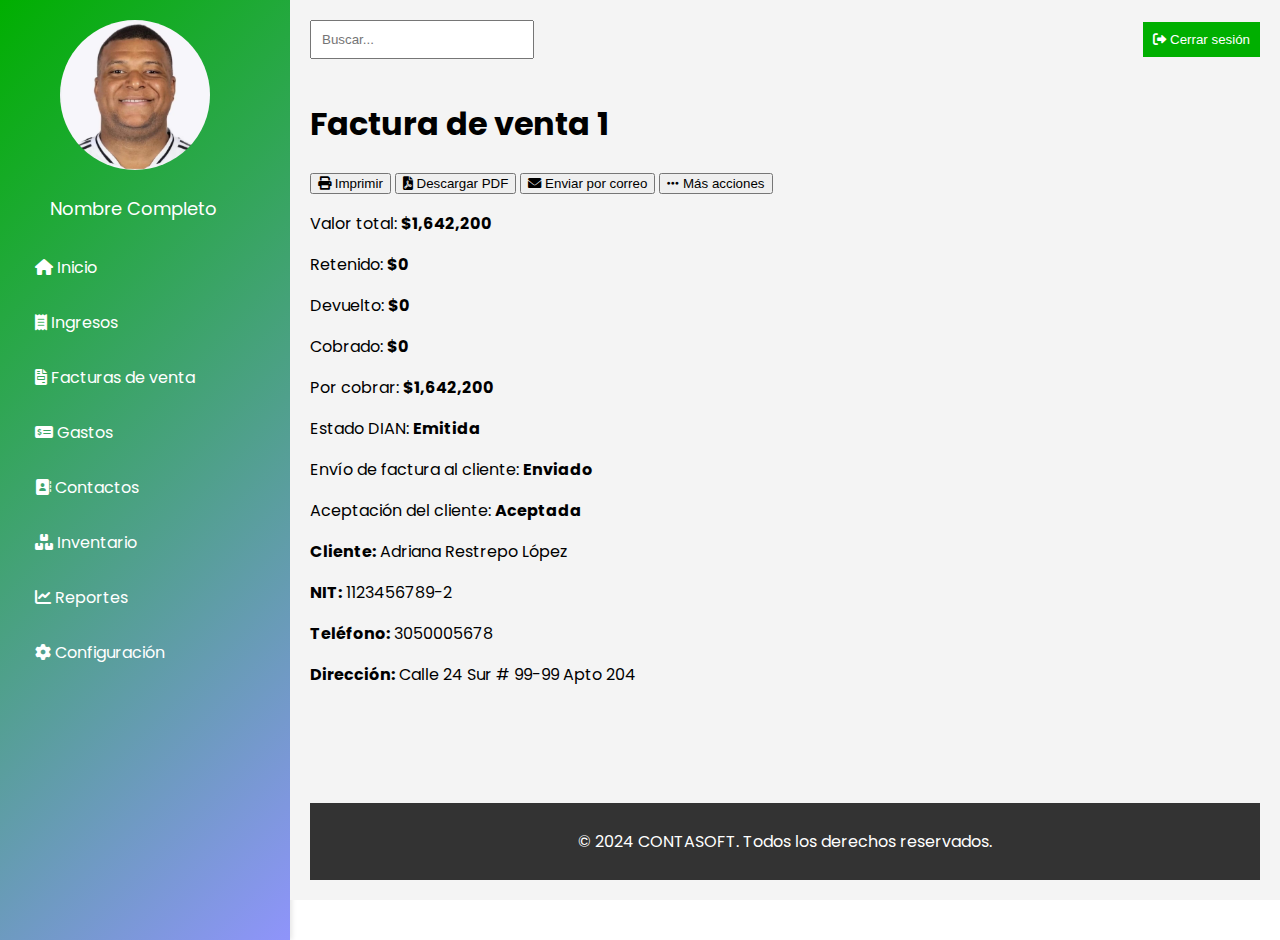
<file: panel.html>
<!DOCTYPE html>
<html lang="es">
<head>
    <meta charset="UTF-8">
    <meta name="viewport" content="width=device-width, initial-scale=1.0">
    <title>Panel</title>
    <link href="https://fonts.googleapis.com/css2?family=Poppins:wght@300;400;600&display=swap" rel="stylesheet">
    <link href="https://cdnjs.cloudflare.com/ajax/libs/font-awesome/6.0.0-beta3/css/all.min.css" rel="stylesheet">
    <link rel="stylesheet" href="css/panel.css">
</head>
<body>
    <div class="container">
        <div class="sidebar">
            <div class="profile">
                <img src="img/perfil.jpg" alt="Perfil" class="profile-image">
                <p class="username" id="username-display">Nombre Completo</p>
            </div>
            <ul>
                <li><i class="fas fa-home"></i> <span id="inicio-btn">Inicio</span></li>
                <li><i class="fas fa-receipt"></i> <span id="ingresos-btn">Ingresos</span></li>
                <li><i class="fas fa-file-invoice"></i> <span id="facturas-btn">Facturas de venta</span></li>
                <li><i class="fas fa-money-check-alt"></i> <span id="gastos-btn">Gastos</span></li>
                <li><i class="fas fa-address-book"></i> <span id="contactos-btn">Contactos</span></li>
                <li><i class="fas fa-boxes"></i> <span id="inventario-btn">Inventario</span></li>
                <li><i class="fas fa-chart-line"></i> <span id="reportes-btn">Reportes</span></li>
                <li id="configuracion-btn"><i class="fas fa-cog"></i> Configuración</li>
            </ul>
        </div>

        <div class="main-content" id="main-content">
            <div class="top-bar">
                <input type="text" placeholder="Buscar...">
                <div class="top-menu">
                    <button id="logout-btn" class="logout-button"><i class="fas fa-sign-out-alt"></i> Cerrar sesión</button>
                </div>
            </div>

            <div class="content" id="contenido-inicio">
                <h1>Factura de venta 1</h1>
                <div class="action-buttons">
                    <button><i class="fas fa-print"></i> Imprimir</button>
                    <button><i class="fas fa-file-pdf"></i> Descargar PDF</button>
                    <button><i class="fas fa-envelope"></i> Enviar por correo</button>
                    <button><i class="fas fa-ellipsis-h"></i> Más acciones</button>
                </div>

                <div class="invoice-info">
                    <div class="details">
                        <p>Valor total: <strong>$1,642,200</strong></p>
                        <p>Retenido: <strong>$0</strong></p>
                        <p>Devuelto: <strong>$0</strong></p>
                        <p>Cobrado: <strong>$0</strong></p>
                        <p>Por cobrar: <strong>$1,642,200</strong></p>
                    </div>
                    <div class="progress">
                        <p>Estado DIAN: <strong>Emitida</strong></p>
                        <p>Envío de factura al cliente: <strong>Enviado</strong></p>
                        <p>Aceptación del cliente: <strong>Aceptada</strong></p>
                    </div>
                </div>

                <div class="client-info">
                    <p><strong>Cliente:</strong> Adriana Restrepo López</p>
                    <p><strong>NIT:</strong> 1123456789-2</p>
                    <p><strong>Teléfono:</strong> 3050005678</p>
                    <p><strong>Dirección:</strong> Calle 24 Sur # 99-99 Apto 204</p>
                </div>
            </div>

            <div class="content" id="contenido-ingresos" style="display:none;">
                <h1>Ingresos</h1>
                <p>Detalles sobre los ingresos aquí.</p>
            </div>

            <div class="content" id="contenido-facturas" style="display:none;">
                <h1>Facturas de Venta</h1>
                <p>Detalles sobre las facturas aquí.</p>
            </div>

            <div class="content" id="contenido-gastos" style="display:none;">
                <h1>Gastos</h1>
                <p>Detalles sobre los gastos aquí.</p>
            </div>

            <div class="content" id="contenido-contactos" style="display:none;">
                <h1>Contactos</h1>
                <p>Detalles sobre los contactos aquí.</p>
            </div>

            <div class="content" id="contenido-inventario" style="display:none;">
                <h1>Inventario</h1>
                <p>Detalles sobre el inventario aquí.</p>
            </div>

            <div class="content" id="contenido-reportes" style="display:none;">
                <h1>Reportes</h1>
                <p>Detalles sobre los reportes aquí.</p>
            </div>

            <div class="configuracion" id="configuracion" style="display:none;">
                <h2>Configuración</h2>
                <label for="theme-select">Seleccionar tema:</label>
                <select id="theme-select">
                    <option value="light">Claro</option>
                    <option value="dark">Oscuro</option>
                </select>

                <label for="notifications">Notificaciones:</label>
                <select id="notifications">
                    <option value="enabled">Habilitadas</option>
                    <option value="disabled">Deshabilitadas</option>
                </select>

                <label for="language-select">Seleccionar idioma:</label>
                <select id="language-select">
                    <option value="es">Español</option>
                    <option value="en">Inglés</option>
                    <option value="pt">Portugués</option>
                </select>

                <label for="user-management">Gestión de usuarios:</label>
                <select id="user-management">
                    <option value="admin">Administrador</option>
                    <option value="user">Usuario</option>
                    <option value="readonly">Solo lectura</option>
                </select>

                <button id="guardar-config" class="btn-guardar">Guardar configuración</button>
                <button id="volver-inicio" class="btn-volver">Volver al Inicio</button>
            </div>

            <div class="footer">
                <p>&copy; 2024 CONTASOFT. Todos los derechos reservados.</p>
            </div>
        </div>
    </div>

    <script src="js/panel.js"></script>
</body>
</html>
</file>
<file: css/panel.css>
:root {
    --primary-color: #00AF00;
    --secondary-color: #8f94fb;
    --accent-color: #FFD700;
    --background-gradient: linear-gradient(135deg, #00AF00, #8f94fb);
}

body {
    font-family: 'Poppins', sans-serif;
    margin: 0;
    display: flex;
    flex-direction: column;
    height: 100vh;
}

.profile-image {
    width: 150px;
    height: 150px;
    border-radius: 50%;
    object-fit: cover;
    border: none;
    margin-left: 40px;
}

.profile-container {
    display: flex;
    align-items: center;
    margin-left: 30px;
}

.username {
    font-size: 18px;
    margin-left: 30px;
}

.container {
    display: flex;
    flex-grow: 1;
}

.sidebar {
    width: 250px;
    background: var(--background-gradient);
    color: white;
    padding: 20px;
    height: 100%;
    overflow-y: auto;
    box-shadow: 2px 0 5px rgba(0, 0, 0, 0.1);
}

.sidebar h2 {
    text-align: center;
    font-size: 24px;
    margin-bottom: 20px;
    font-weight: bold;
    color: var(--accent-color);
}

.sidebar ul {
    list-style-type: none;
    padding: 0;
}

.sidebar li {
    padding: 15px;
    cursor: pointer;
    transition: background-color 0.3s;
}

.sidebar li:hover {
    background-color: rgba(0, 175, 0, 0.8);
}

.sidebar .active {
    background-color: var(--secondary-color);
}

.main-content {
    flex-grow: 1;
    padding: 20px;
    overflow-y: auto;
    background-color: #f4f4f4;
    display: flex;
    flex-direction: column;
}

.top-bar {
    display: flex;
    justify-content: space-between;
    align-items: center;
    margin-bottom: 20px;
}

.top-bar input {
    padding: 10px;
    width: 200px;
}

.top-menu {
    display: flex;
}

.logout-button {
    padding: 10px;
    background-color: var(--primary-color);
    color: white;
    border: none;
    cursor: pointer;
    transition: background-color 0.3s;
}

.logout-button:hover {
    background-color: rgba(0, 175, 0, 0.8);
}

.content {
    display: none;
}

.footer {
    margin-top: auto;
    padding: 10px;
    text-align: center;
    background-color: #333;
    color: white;
}

/* Media Queries */
@media (max-width: 768px) {
    .container {
        flex-direction: column;
    }

    .sidebar {
        width: 100%; 
        padding: 10px; 
    }

    .main-content {
        padding: 10px;
    }

    .profile-image {
        width: 100px;
        height: 100px;
        margin-left: 20px;
    }

    .username {
        font-size: 16px;
    }

    .top-bar input {
        width: 100%;
    }

    h2 {
        font-size: 1.5rem;
    }
}
</file>
